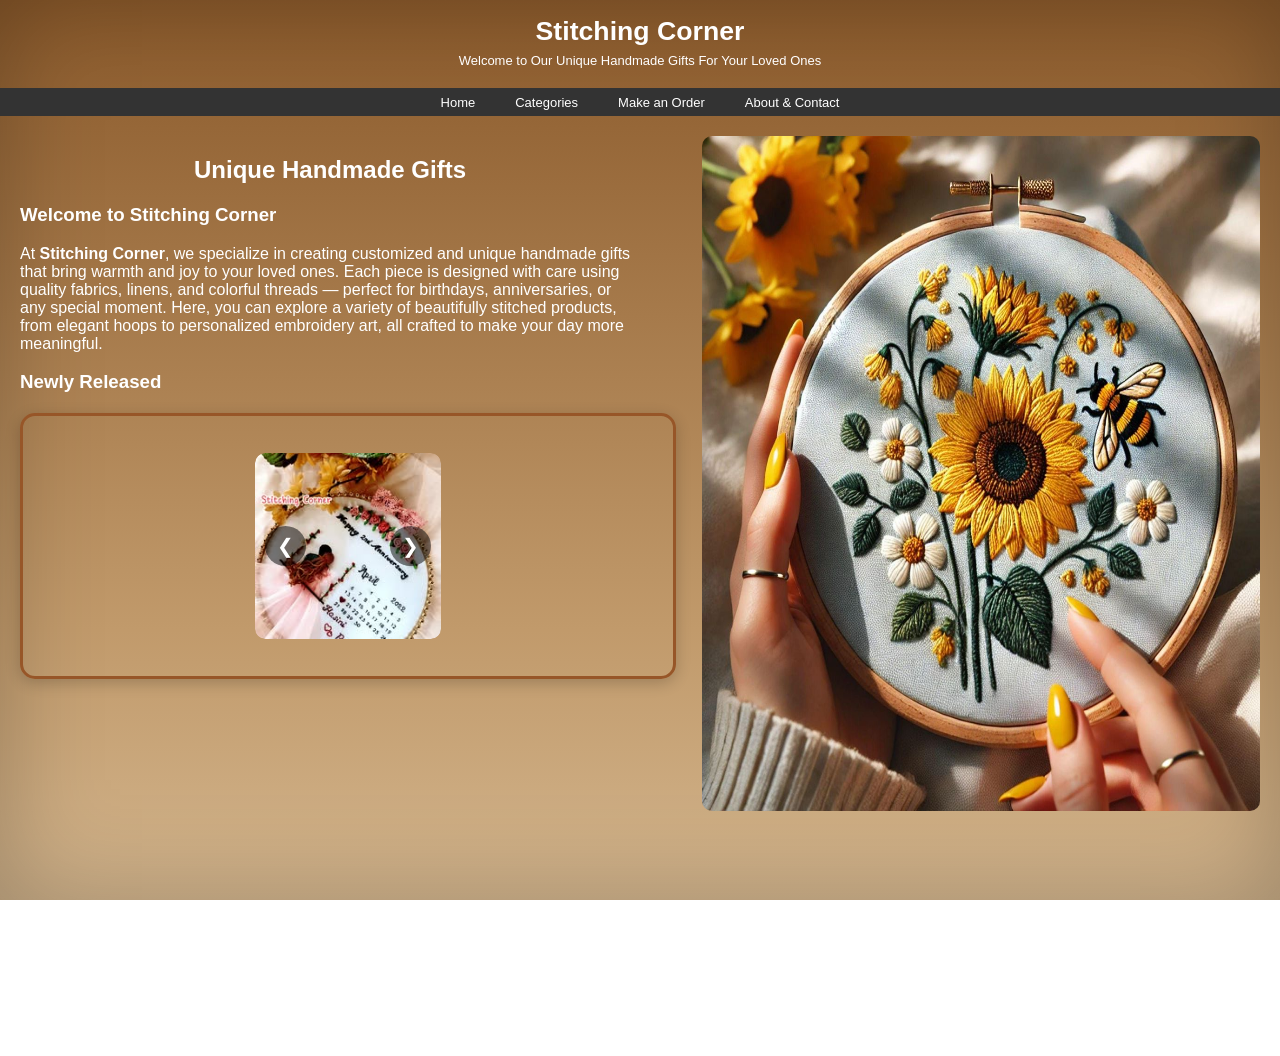
<file: index.html>
<!DOCTYPE html>
<html lang="en">
<head>
  <meta charset="UTF-8" />
  <title>Stitching Corner</title>
  <meta name="viewport" content="width=device-width, initial-scale=1" />
  <link rel="stylesheet" href="styles/style.css" />

  <script>
  document.addEventListener('DOMContentLoaded', () => {
    const slides = document.querySelectorAll('.carousel .slides img');
    const prev = document.querySelector('.carousel .prev');
    const next = document.querySelector('.carousel .next');
    let index = 0;

    function showSlide(i) {
      slides.forEach(slide => slide.classList.remove('active'));
      index = (i + slides.length) % slides.length; // loop around
      slides[index].classList.add('active');
    }

    // Auto-play every 3 seconds
    setInterval(() => {
      showSlide(index + 1);
    }, 3000);

    // Optional: buttons
    prev.addEventListener('click', () => showSlide(index - 1));
    next.addEventListener('click', () => showSlide(index + 1));
  });
  </script>
</body>
</head>

<body>
  <header class="header">
    <div>
      <div class="headerText">Stitching Corner</div> 
      <p class="notes">Welcome to Our Unique Handmade Gifts For Your Loved Ones</p>
    </div>
  </header>

  <div class="navbar">
    <div class="menu">
      <ul>
        <li><a href="index.html">Home</a></li>
        <li><a href="Categories.html">Categories</a></li>
        <li><a href="makeanorder.html">Make an Order</a></li>
        <li><a href="about.html">About & Contact</a></li>
      </ul>
    </div>
  </div>

  <section class="two-column">
    <div class="left">
      <div>
        <h2 style="text-align: center;">Unique Handmade Gifts</h2>
        <section class="about">
          <h3>Welcome to Stitching Corner</h3>
          <p>
            At <strong>Stitching Corner</strong>, we specialize in creating customized and unique handmade gifts 
            that bring warmth and joy to your loved ones. Each piece is designed with care using quality fabrics, linens, 
            and colorful threads — perfect for birthdays, anniversaries, or any special moment.  
            Here, you can explore a variety of beautifully stitched products, from elegant hoops to personalized embroidery art, 
            all crafted to make your day more meaningful.
          </p>
        </section>
        <h3>Newly Released</h3>
        <div class="carousel-container">
          <section class="carousel">
            <div class="slides">
              <img src="pictures/pic7.jpg" alt="Slide 1" class="active">
              <img src="pictures/pic3.jpg" alt="Slide 2">
              <img src="pictures/pic2.jpg" alt="Slide 3">
              <img src="pictures/pic4.jpg" alt="Slide 4">
              <img src="pictures/pic5.jpg" alt="Slide 5">
              <img src="pictures/pic6.jpg" alt="Slide 6">
            </div>

            <!-- Optional navigation buttons -->
            <button class="prev">&#10094;</button>
            <button class="next">&#10095;</button>
          </section>             
        </div>
      </div>
    </div>
    <div class="right">
      <img src="pictures/embr.jpg" alt="Stitching Corner">
    </div>
  </section>
</body>
</html>
</file>
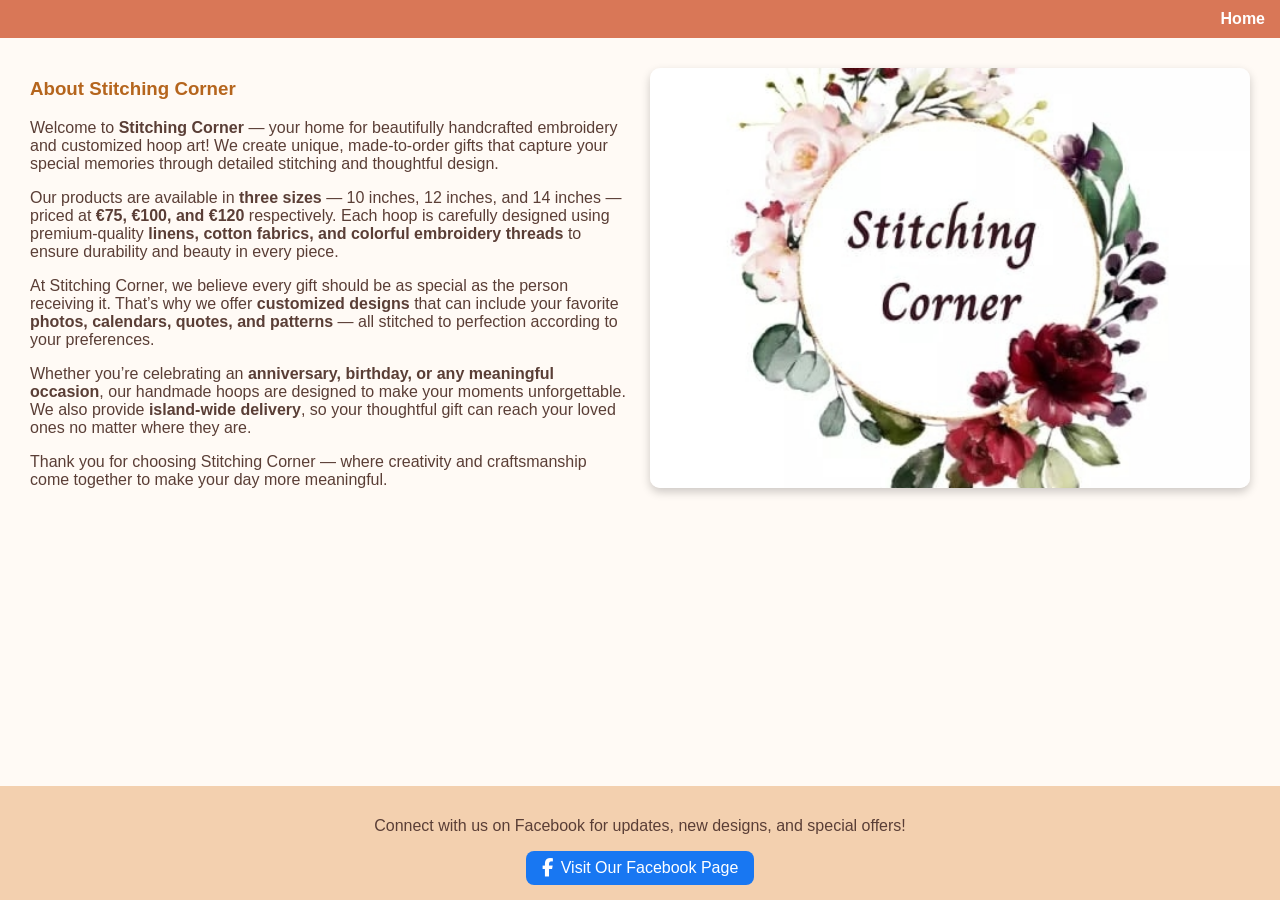
<file: about.html>
<!DOCTYPE html>
<html lang="en">
<head>
  <meta charset="UTF-8" />
  <title>Stitching Corner</title>
  <meta name="viewport" content="width=device-width, initial-scale=1" />

  <!-- Font Awesome for Facebook icon -->
  <link rel="stylesheet" href="https://cdnjs.cloudflare.com/ajax/libs/font-awesome/6.5.0/css/all.min.css">

  <style>
    body {
      font-family: 'Poppins', sans-serif;
      background: #fffaf5;
      margin: 0;
      padding: 0;
      text-align: center;
      color: #5a3e36;
    }

    header {
      background-color: #d97757;
      color: white;
      padding: 10px 15px; 
    }

    header a {
      color: white;
      text-decoration: none;
      font-weight: bold;
    }

    /* Two-column layout */
    .two-column {
      display: flex;
      flex-wrap: wrap;
      gap: 20px;
      padding: 30px;
      align-items: stretch; /* stretch columns to same height */
    }

    .left, .right {
      flex: 1;
      min-width: 300px;
      display: flex;       /* make flex container */
      flex-direction: column;
    }

    .about {
      text-align: left;
      max-width: 600px;
      margin: auto;
      flex: 1;             /* take remaining height */
    }

    .about h1 {
      color: #b5651d;
      margin-top: 10px;
    }

    /* Image fills right column height */
    .right img {
      width: 100%;
      height: 70%;        /* fill the column height */
      object-fit: cover;   /* crop without distortion */
      border-radius: 10px;
      box-shadow: 0 4px 10px rgba(0,0,0,0.2);
      display: block;
    }

    /* Facebook contact section */
    .facebook-contact {
  position: fixed;       /* stays visible on screen */
  bottom: 0;             /* stick to bottom */
  left: 0;
  width: 100%;           /* full width */
  background-color: #f3d0af;
  padding: 15px 0;
  text-align: center;
  z-index: 1000;         /* above other content */
}

.facebook-contact a {
  display: inline-flex;
  align-items: center;
  justify-content: center;
  background-color: #1877f2;
  color: white;
  text-decoration: none;
  font-size: 16px;
  padding: 8px 16px;
  border-radius: 8px;
  transition: background 0.3s;
}

.facebook-contact a:hover {
  background-color: #0d5bd8;
}

.facebook-contact i {
  margin-right: 8px;
  font-size: 18px;
}

  </style>
</head>

<body>
  <header class="header">
    <div style="display: flex; justify-content: flex-end;">
        <a href="index.html">Home</a> 
    </div>  
  </header>

  <section class="two-column">
    <div class="left">
      <section class="about">
        <h1>About Stitching Corner</h1>
        <p>
          Welcome to <strong>Stitching Corner</strong> — your home for beautifully handcrafted embroidery and customized hoop art!  
          We create unique, made-to-order gifts that capture your special memories through detailed stitching and thoughtful design.  
        </p>

        <p>
          Our products are available in <strong>three sizes</strong> — 10 inches, 12 inches, and 14 inches — priced at 
          <strong>€75, €100, and €120</strong> respectively. Each hoop is carefully designed using premium-quality 
          <strong>linens, cotton fabrics, and colorful embroidery threads</strong> to ensure durability and beauty in every piece.
        </p>

        <p>
          At Stitching Corner, we believe every gift should be as special as the person receiving it. That’s why we offer 
          <strong>customized designs</strong> that can include your favorite <strong>photos, calendars, quotes, and patterns</strong> 
          — all stitched to perfection according to your preferences.
        </p>

        <p>
          Whether you’re celebrating an <strong>anniversary, birthday, or any meaningful occasion</strong>, our handmade hoops are 
          designed to make your moments unforgettable. We also provide <strong>island-wide delivery</strong>, so your thoughtful gift 
          can reach your loved ones no matter where they are.
        </p>

        <p>
          Thank you for choosing Stitching Corner — where creativity and craftsmanship come together to make your day more meaningful.
        </p>
      </section>      
    </div>

    <div class="right">
      <img src="pictures/pic1.jpg" alt="Stitching Corner">
    </div>
  </section>

  <!-- Facebook Contact Section -->
  <section class="facebook-contact">
    <p>Connect with us on Facebook for updates, new designs, and special offers!</p>
    <a href="https://www.facebook.com/STITCHINGCORNER.LK/" target="_blank">
      <i class="fab fa-facebook-f"></i> Visit Our Facebook Page
    </a>
  </section>
</body>
</html>
</file>
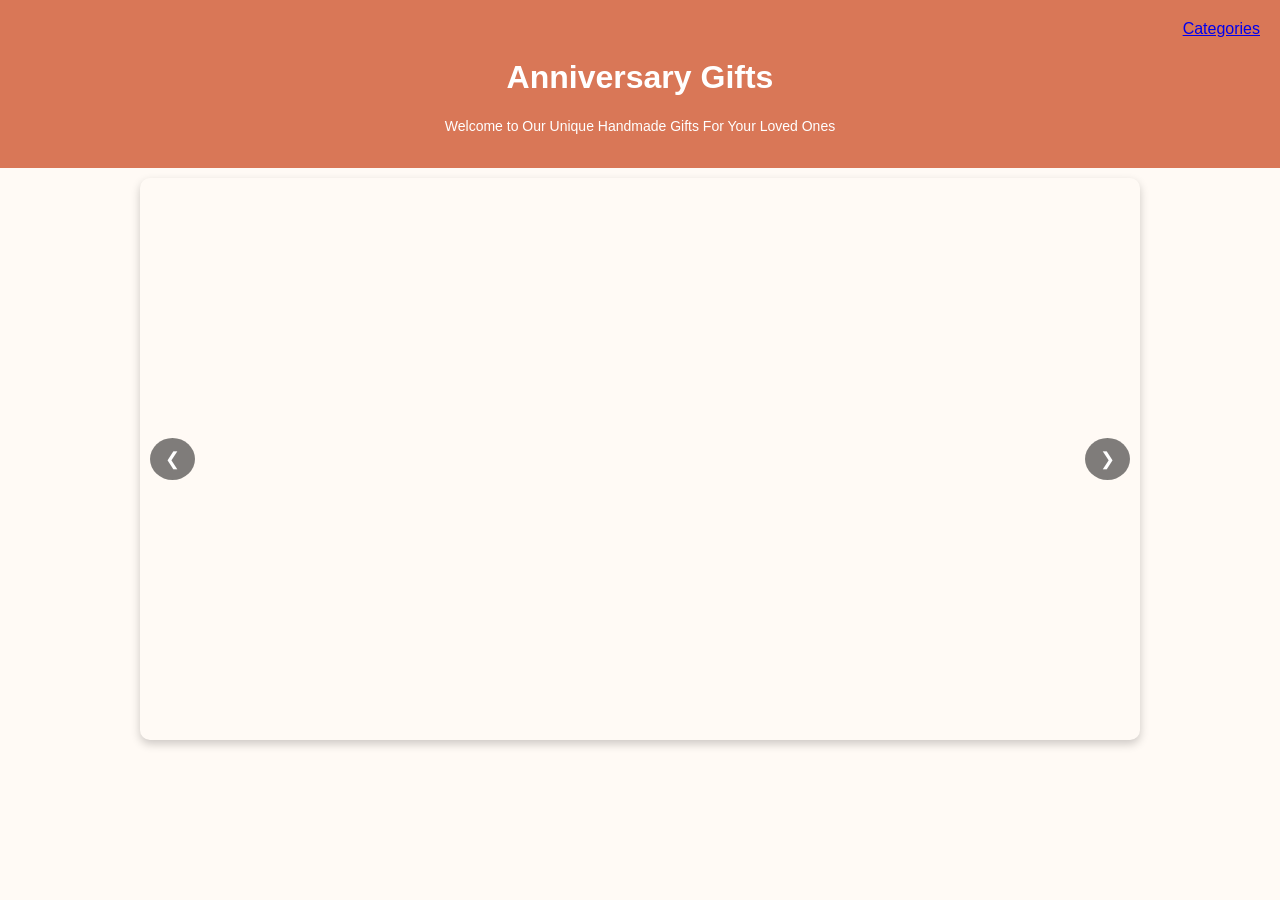
<file: Anni.html>
<!DOCTYPE html>
<html lang="en">

<head>
  <meta charset="UTF-8" />
  <title>Stitching Corner</title>
  <meta name="viewport" content="width=device-width, initial-scale=1" />
  <style>
    body {
      font-family: 'Poppins', sans-serif;
      background: #fffaf5;
      margin: 0;
      padding: 0;
      text-align: center;
    }

    .header {
      background-color: #d97757;
      color: white;
      padding: 20px;
    }

    .notes {
      font-size: 14px;
      color: #fff;
    }

    .carousel {
      position: relative;
      width: 90%;
      max-width: 1000px;
      aspect-ratio: 16 / 9;
      /* ok if supported */
      min-height: 300px;
      /* fallback if aspect-ratio isn't supported */
      margin: 10px auto;
      overflow: hidden;
      border-radius: 10px;
      box-shadow: 0 4px 10px rgba(0, 0, 0, 0.2);
    }

    .slides {
      height: 100%;
      /* ensure slides fills the carousel */
    }

    .slides img {
      width: 100%;
      height: 100%;
      object-fit: cover;
      object-position: center;
      /* center the cropped area */
      display: none;
      border-radius: 10px;
    }

    .slides img.active {
      display: block;
    }


    .prev,
    .next {
      position: absolute;
      top: 50%;
      transform: translateY(-50%);
      background-color: rgba(0, 0, 0, 0.5);
      color: white;
      border: none;
      border-radius: 50%;
      padding: 10px 15px;
      cursor: pointer;
      font-size: 18px;
    }

    .prev:hover,
    .next:hover {
      background-color: rgba(0, 0, 0, 0.7);
    }

    .prev {
      left: 10px;
    }

    .next {
      right: 10px;
    }
  </style>
</head>

<body>

  <header class="header">
    <div style="display: flex; justify-content: flex-end;">
      <a href="Categories.html">Categories</a>
    </div>
    <h1>Anniversary Gifts</h1>
    <p class="notes">Welcome to Our Unique Handmade Gifts For Your Loved Ones</p>
  </header>
  <section class="carousel">
    <div class="slides">
      <img src="pictures/Anni/Anni1.jpg" alt="Slide 1">
      <img src="pictures/Anni/Anni2.jpg" alt="Slide 2">
      <img src="pictures/Anni/Anni3.jpg" alt="Slide 3">
    </div>
    <button class="prev">&#10094;</button>
    <button class="next">&#10095;</button>
  </section>

  <script>
    const slides = document.querySelectorAll('.slides img');
    const prev = document.querySelector('.prev');
    const next = document.querySelector('.next');
    let index = 0;

    function showSlide(i) {
      slides.forEach((slide, idx) => {
        slide.classList.toggle('active', idx === i);
      });
    }

    prev.addEventListener('click', () => {
      index = (index > 0) ? index - 1 : slides.length - 1;
      showSlide(index);
    });

    next.addEventListener('click', () => {
      index = (index < slides.length - 1) ? index + 1 : 0;
      showSlide(index);
    });
  </script>
</body>
</html>
</file>
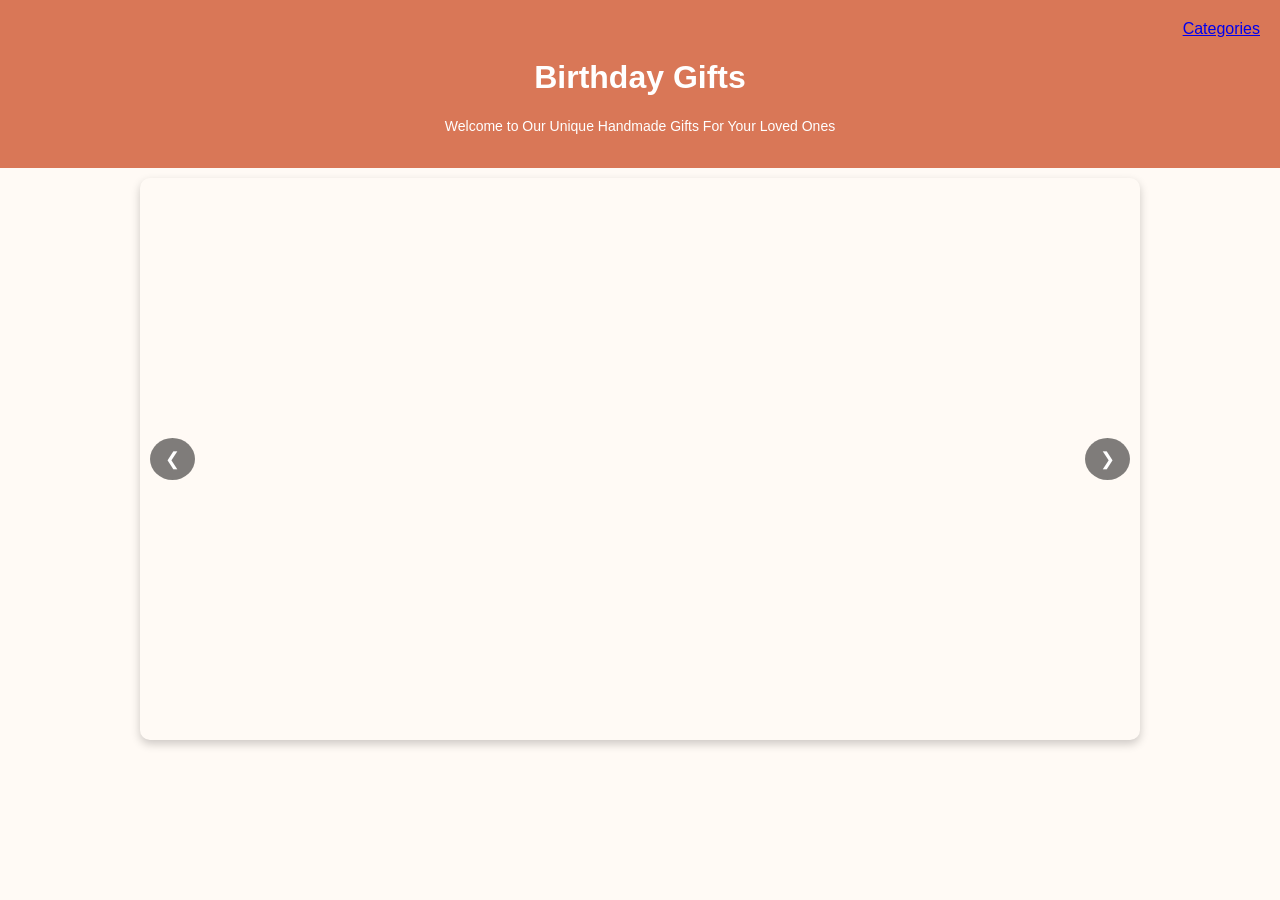
<file: BDay.html>
<!DOCTYPE html>
<html lang="en">

<head>
  <meta charset="UTF-8" />
  <title>Stitching Corner</title>
  <meta name="viewport" content="width=device-width, initial-scale=1" />
  <style>
    body {
      font-family: 'Poppins', sans-serif;
      background: #fffaf5;
      margin: 0;
      padding: 0;
      text-align: center;
    }

    .header {
      background-color: #d97757;
      color: white;
      padding: 20px;
    }

    .notes {
      font-size: 14px;
      color: #fff;
    }

    .carousel {
      position: relative;
      width: 90%;
      max-width: 1000px;
      aspect-ratio: 16 / 9;
      /* ok if supported */
      min-height: 300px;
      /* fallback if aspect-ratio isn't supported */
      margin: 10px auto;
      overflow: hidden;
      border-radius: 10px;
      box-shadow: 0 4px 10px rgba(0, 0, 0, 0.2);
    }

    .slides {
      height: 100%;
      /* ensure slides fills the carousel */
    }

    .slides img {
      width: 100%;
      height: 100%;
      object-fit: cover;
      object-position: center;
      /* center the cropped area */
      display: none;
      border-radius: 10px;
    }

    .prev,
    .next {
      position: absolute;
      top: 50%;
      transform: translateY(-50%);
      background-color: rgba(0, 0, 0, 0.5);
      color: white;
      border: none;
      border-radius: 50%;
      padding: 10px 15px;
      cursor: pointer;
      font-size: 18px;
    }

    .prev:hover,
    .next:hover {
      background-color: rgba(0, 0, 0, 0.7);
    }

    .prev {
      left: 10px;
    }

    .next {
      right: 10px;
    }
  </style>
</head>

<body>

  <header class="header">
    <div style="display: flex; justify-content: flex-end;">
      <a href="Categories.html">Categories</a>
    </div>
    <h1>Birthday Gifts</h1>
    <p class="notes">Welcome to Our Unique Handmade Gifts For Your Loved Ones</p>
  </header>
  <section class="carousel">
    <div class="slides">
      <img src="pictures/BDay/new14.jpg" alt="Slide 1" class="active">
      <img src="pictures/BDay/new15.jpg" alt="Slide 2">
      <img src="pictures/BDay/new16.jpg" alt="Slide 3">
    </div>
    <button class="prev">&#10094;</button>
    <button class="next">&#10095;</button>
  </section>

  <script>
    const slides = document.querySelectorAll('.slides img');
    const prev = document.querySelector('.prev');
    const next = document.querySelector('.next');
    let index = 0;

    function showSlide(i) {
      slides.forEach((slide, idx) => {
        slide.classList.toggle('active', idx === i);
      });
    }

    prev.addEventListener('click', () => {
      index = (index > 0) ? index - 1 : slides.length - 1;
      showSlide(index);
    });

    next.addEventListener('click', () => {
      index = (index < slides.length - 1) ? index + 1 : 0;
      showSlide(index);
    });
  </script>
</body>

</html>
</file>
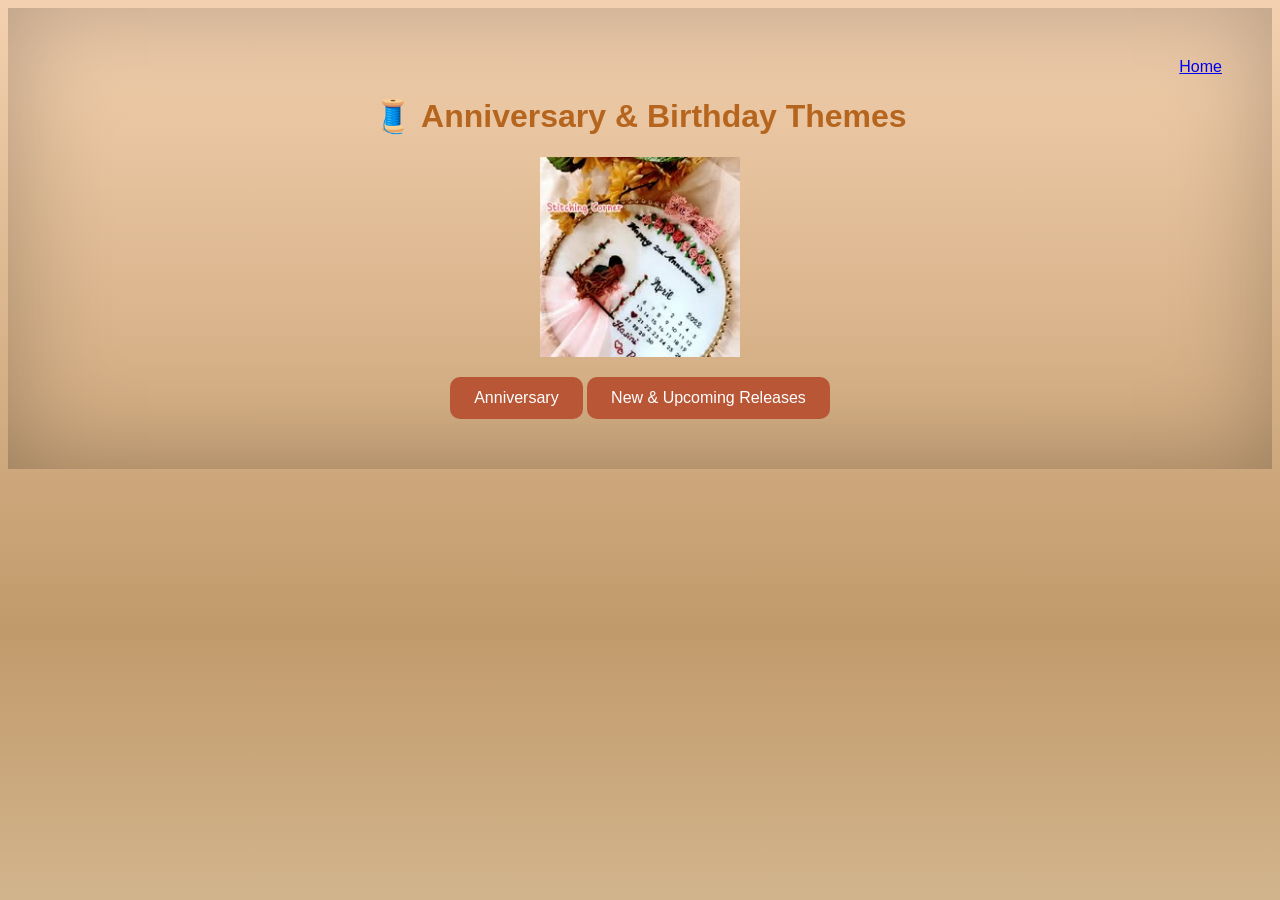
<file: Categories.html>
<!DOCTYPE html>
<html lang="en">
<head>
  <meta charset="UTF-8" />
  <meta name="viewport" content="width=device-width, initial-scale=1.0" />
  <title>Stitching Corner - Custom Orders</title>
  <style>
    body {
      font-family: 'Poppins', sans-serif;
      background-color: #fffaf5;
      text-align: center;
      padding: 50px;
      color: #5a3e36;
      background: linear-gradient(to bottom, #f3d0af 0%, #c19a6b 70%, #d2b48c 100%);
      background-attachment: fixed;
      box-shadow: inset 0 0 100px rgba(0, 0, 0, 0.25);
      overflow: auto;               /* allow scrolling */
      scrollbar-width: none;        /* Firefox */
      -ms-overflow-style: none;     /* IE/Edge */
}

        .btn-link {
        background-color: #b85636;
        color: white;
        padding: 12px 24px;
        border: none;
        border-radius: 10px;
        cursor: pointer;
        font-size: 16px;
        transition: 0.3s ease;
        text-decoration: none;   /* removes underline */
        display: inline-block;   /* makes it look like a button */
        }

        .btn-link:hover {
        background-color: #b94b2f;
        }

    h1 {
      color: #b5651d;
    }

    button {
      background-color: #d97757;
      color: white;
      padding: 12px 24px;
      border: none;
      border-radius: 10px;
      cursor: pointer;
      font-size: 16px;
      transition: 0.3s ease;
    }

    button:hover {
      background-color: #b94b2f;
    }

    .order-form {
      margin-top: 30px;
      display: none;
      background: #fff;
      padding: 20px;
      border-radius: 12px;
      max-width: 400px;
      margin-left: auto;
      margin-right: auto;
      box-shadow: 0 2px 10px rgba(0,0,0,0.1);
    }

    .order-form input, .order-form select, .order-form textarea {
      width: 100%;
      padding: 10px;
      margin: 8px 0;
      border-radius: 6px;
      border: 1px solid #ccc;
    }

    .order-form button {
      width: 100%;
      margin-top: 10px;
    }

    .thank-you {
      display: none;
      color: #2e7d32;
      font-weight: bold;
      margin-top: 20px;
    }
  </style>
</head>
<body>
  <div style="display: flex; justify-content: flex-end;">
    <a href="index.html">Home</a>
  </div>  
  <h1>🧵 Anniversary & Birthday Themes</h1>
  <img src="pictures/pic7.jpg" alt="Embroidery Hoop" width="200"><p>
        <div style="text-align: center;">
            
        <a href="Anni.html" class="btn-link">Anniversary</a>
         <a href="NewReleases.html" class="btn-link">New & Upcoming Releases</a>
        </div>
  </div>

  <p class="thank-you" id="thankYouMsg">Thank you! Your customized hoop order has been received. 💖</p>

  <script>
    const makeOrderBtn = document.getElementById('makeOrderBtn');
    const orderForm = document.getElementById('orderForm');
    const hoopForm = document.getElementById('hoopForm');
    const thankYouMsg = document.getElementById('thankYouMsg');

    makeOrderBtn.addEventListener('click', () => {
      orderForm.style.display = 'block';
      makeOrderBtn.style.display = 'none';
    });

    hoopForm.addEventListener('submit', (e) => {
      e.preventDefault();

      const occasion = document.getElementById('occasion').value;
      const name = document.getElementById('name').value;
      const size = document.getElementById('size').value;
      const message = document.getElementById('message').value;

      // You can send this data to your backend later using fetch()
      console.log({ occasion, name, size, message });

      orderForm.style.display = 'none';
      thankYouMsg.style.display = 'block';
    });
  </script>
</body>
</html>
</file>
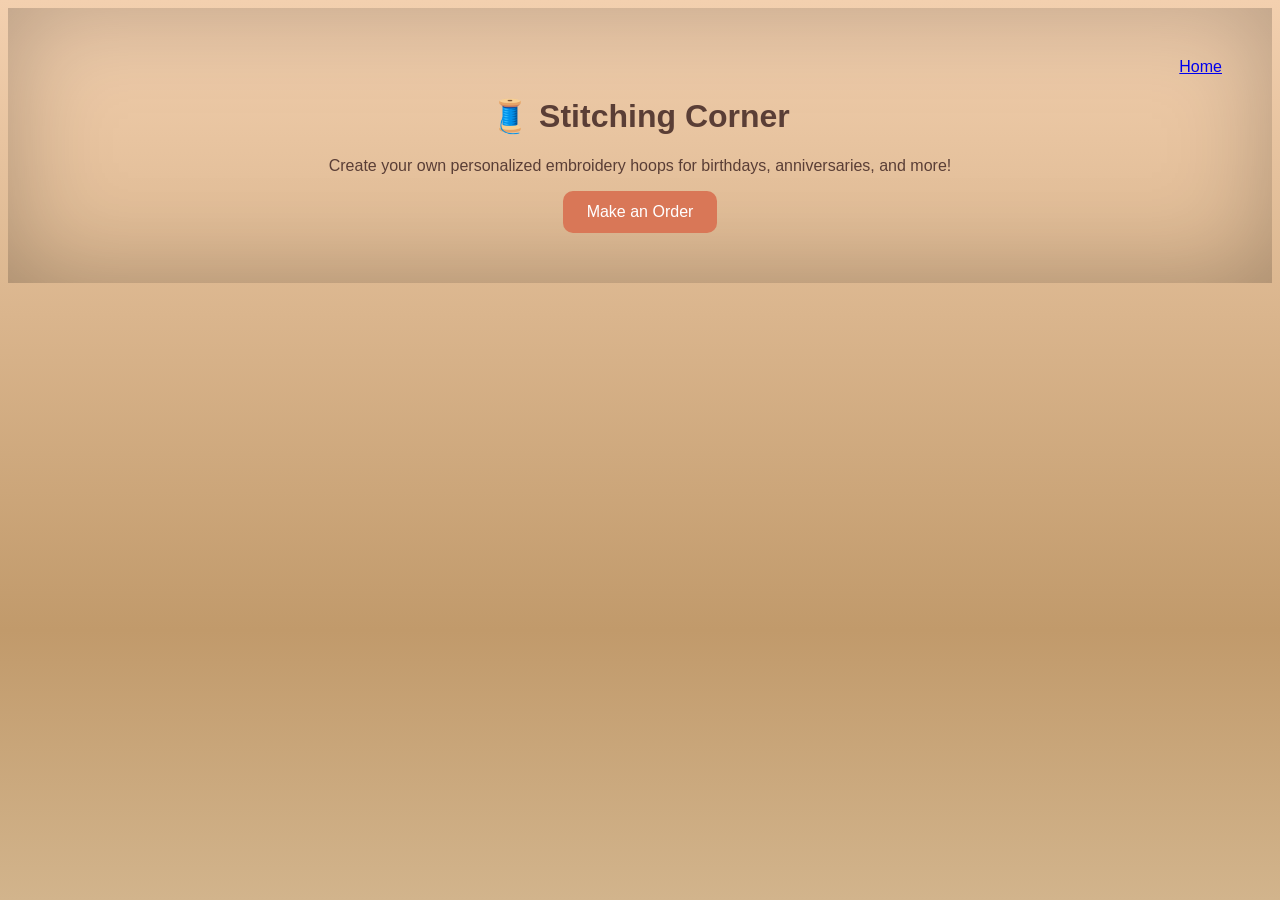
<file: makeanorder.html>
<!DOCTYPE html>
<html lang="en">
<head>
  <meta charset="UTF-8" />
  <meta name="viewport" content="width=device-width, initial-scale=1.0" />
  <title>Stitching Corner - Custom Orders</title>
  <style>
    body {
      font-family: 'Poppins', sans-serif;
      background-color: #fffaf5;
      text-align: center;
      padding: 50px;
      color: #5a3e36;
      background: linear-gradient(to bottom, #f3d0af 0%, #c19a6b 70%, #d2b48c 100%);
      background-attachment: fixed;
      box-shadow: inset 0 0 100px rgba(0, 0, 0, 0.25);
      overflow: auto;               /* allow scrolling */
      scrollbar-width: none;        /* Firefox */
      -ms-overflow-style: none;     /* IE/Edge */
}

    }

    h1 {
      color: #b5651d;
    }

    button {
      background-color: #d97757;
      color: white;
      padding: 12px 24px;
      border: none;
      border-radius: 10px;
      cursor: pointer;
      font-size: 16px;
      transition: 0.3s ease;
    }

    button:hover {
      background-color: #b94b2f;
    }

    .order-form {
      margin-top: 30px;
      display: none;
      background: #fff;
      padding: 20px;
      border-radius: 12px;
      max-width: 400px;
      margin-left: auto;
      margin-right: auto;
      box-shadow: 0 2px 10px rgba(0,0,0,0.1);
    }

    .order-form input, .order-form select, .order-form textarea {
      width: 100%;
      padding: 10px;
      margin: 8px 0;
      border-radius: 6px;
      border: 1px solid #ccc;
    }

    .order-form button {
      width: 100%;
      margin-top: 10px;
    }

    .thank-you {
      display: none;
      color: #2e7d32;
      font-weight: bold;
      margin-top: 20px;
    }
  </style>
</head>
<body>
  <div style="display: flex; justify-content: flex-end;">
    <a href="index.html">Home</a>
  </div>  
  <h1>🧵 Stitching Corner</h1>
  <p>Create your own personalized embroidery hoops for birthdays, anniversaries, and more!</p>

  <button id="makeOrderBtn">Make an Order</button>

  <div class="order-form" id="orderForm">
    <h2>We Customize Your Hoop</h2>
    <form id="hoopForm">
      <label>Occasion:</label>
      <select id="occasion" required>
        <option value="">-- Select Occasion --</option>
        <option value="birthday">Birthday</option>
        <option value="anniversary">Anniversary</option>
        <option value="wedding">Wedding</option>
        <option value="baby-shower">Baby Shower</option>
        <option value="other">Other</option>
      </select>

      <label>Recipient Name:</label>
      <input type="text" id="name" placeholder="Enter name" required>

      <label>Preferred Hoop Size:</label>
      <select id="size" required>
        <option value="">-- Select Size --</option>
        <option value="6-inch">6 inch</option>
        <option value="8-inch">8 inch</option>
        <option value="10-inch">10 inch</option>
      </select>

      <label>Custom Message:</label>
      <textarea id="message" placeholder="E.g. Happy Birthday, Mom! Love you ❤️" rows="3" required></textarea>

      <button type="submit">Submit Order</button>
    </form>
  </div>

  <p class="thank-you" id="thankYouMsg">Thank you! Your customized hoop order has been received. 💖</p>

  <script>
    const makeOrderBtn = document.getElementById('makeOrderBtn');
    const orderForm = document.getElementById('orderForm');
    const hoopForm = document.getElementById('hoopForm');
    const thankYouMsg = document.getElementById('thankYouMsg');

    makeOrderBtn.addEventListener('click', () => {
      orderForm.style.display = 'block';
      makeOrderBtn.style.display = 'none';
    });

    hoopForm.addEventListener('submit', (e) => {
      e.preventDefault();

      const occasion = document.getElementById('occasion').value;
      const name = document.getElementById('name').value;
      const size = document.getElementById('size').value;
      const message = document.getElementById('message').value;

      // You can send this data to your backend later using fetch()
      console.log({ occasion, name, size, message });

      orderForm.style.display = 'none';
      thankYouMsg.style.display = 'block';
    });
  </script>
</body>
</html>
</file>
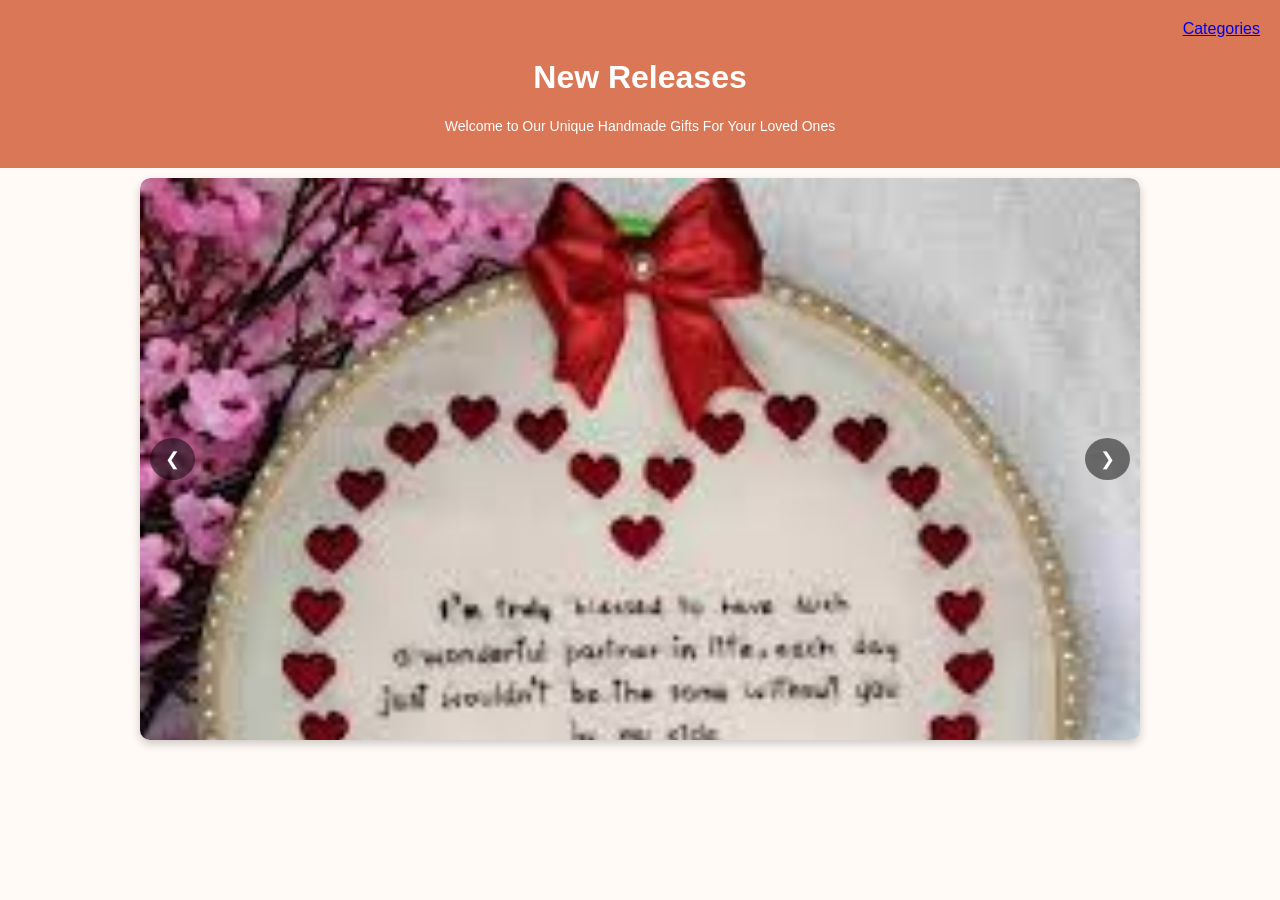
<file: NewReleases.html>
<!DOCTYPE html>
<html lang="en">
<head>
  <meta charset="UTF-8" />
  <title>Stitching Corner</title>
  <meta name="viewport" content="width=device-width, initial-scale=1" />
  <style>
    body {
      font-family: 'Poppins', sans-serif;
      background: #fffaf5;
      margin: 0;
      padding: 0;
      text-align: center;
    }

    .header {
      background-color: #d97757;
      color: white;
      padding: 20px;
    }

    .notes {
      font-size: 14px;
      color: #fff;
    }

    .carousel {
  position: relative;
  width: 90%;              /* 90% of the screen width */
  max-width: 1000px;       /* limit max width for large screens */
  aspect-ratio: 16 / 9;    /* automatically keeps a nice rectangle shape */
  margin: 10px auto;
  overflow: hidden;
  border-radius: 10px;
  box-shadow: 0 4px 10px rgba(0,0,0,0.2);
}

.slides img {
  width: 100%;
  height: 50%;
  object-fit: cover;        /* keeps image proportions and crops nicely */
  display: none;
  border-radius: 10px;
}

    .slides img.active {
      display: block;
    }

    .prev, .next {
      position: absolute;
      top: 50%;
      transform: translateY(-50%);
      background-color: rgba(0,0,0,0.5);
      color: white;
      border: none;
      border-radius: 50%;
      padding: 10px 15px;
      cursor: pointer;
      font-size: 18px;
    }

    .prev:hover, .next:hover {
      background-color: rgba(0,0,0,0.7);
    }

    .prev {
      left: 10px;
    }

    .next {
      right: 10px;
    }
  </style>
</head>

<body>
      
  <header class="header">  
    <div style="display: flex; justify-content: flex-end;">
        <a href="Categories.html">Categories</a> 
    </div>    
      <h1>New Releases</h1> 
      <p class="notes">Welcome to Our Unique Handmade Gifts For Your Loved Ones</p>
  </header>
  <section class="carousel">
    <div class="slides">
      <img src="pictures/NewReleases/new 12.jpg" alt="Slide 1" class="active">
      <img src="pictures/NewReleases/new 17.jpg" alt="Slide 2">
      <img src="pictures/NewReleases/new 13.jpg" alt="Slide 3">
    </div>
    <button class="prev">&#10094;</button>
    <button class="next">&#10095;</button>
  </section>

  <script>
    const slides = document.querySelectorAll('.slides img');
    const prev = document.querySelector('.prev');
    const next = document.querySelector('.next');
    let index = 0;

    function showSlide(i) {
      slides.forEach((slide, idx) => {
        slide.classList.toggle('active', idx === i);
      });
    }

    prev.addEventListener('click', () => {
      index = (index > 0) ? index - 1 : slides.length - 1;
      showSlide(index);
    });

    next.addEventListener('click', () => {
      index = (index < slides.length - 1) ? index + 1 : 0;
      showSlide(index);
    });
  </script>
</body>
</html>
</file>
<file: styles/style.css>
/* General page style */
html, body {
  overflow: hidden;  /* prevents scrollbars and scrolling */
  height: 100%;      /* ensures full viewport height */
}

body {
  font-family: Arial, sans-serif;
  margin: 0;
  height: 100vh;
  color: #fff;
  background: linear-gradient(to bottom, #8b5a2b 0%, #c19a6b 70%, #d2b48c 100%);
  background-attachment: fixed;
  box-shadow: inset 0 0 100px rgba(0, 0, 0, 0.25);
  overflow: auto;               /* allow scrolling */
  scrollbar-width: none;        /* Firefox */
  -ms-overflow-style: none;     /* IE/Edge */
}

body::-webkit-scrollbar {
  display: none;                /* Chrome, Safari, Edge */
}

.header {
  align-items: center;
  padding: 10px;
  margin: 0px;
  color: white;
  text-align: center;
}

.headerText {
  padding: 1px;
  margin: 5px;
  font-size: 20pt;
  font-weight: bold;
  color: white;
}

.notes {
  margin-top: 0;
  margin-bottom: 10px;
  color: white;
  font-size: small;
}

.about-image {
  width: 100%;
  max-width: 600px;
  display: block;
  margin: 20px auto;
  border-radius: 15px;
  box-shadow: 0 4px 10px rgba(0,0,0,0.2);
}

.navbar {
  background-color: #333; /* dark background for contrast */
  padding: 5px 20px;
}

.menu {
  display: flex;
  align-items: center;
  justify-content: center; /* center the menu */
  gap: 30px; /* space between BOOK NOW button and menu items */
}

.menu a.cn {
  background-color: #f04;
  color: white;
  padding: 6px 12px;  /* adjust padding if needed */
  text-decoration: none;
  border-radius: 5px;
  font-size: 14px;    /* smaller font size */
  transition: background 0.3s;
}

.menu ul li a {
  color: white;
  text-decoration: none;
  padding: 4px 8px;   /* adjust padding to match smaller font */
  font-size: 13px;    /* smaller font size */
  transition: 0.3s;
}

.menu a.cn:hover {
  background-color: #c03; /* darker on hover */
}

.menu ul {
  list-style: none; /* remove bullets */
  display: flex;    /* horizontal layout */
  margin: 0;
  padding: 0;
  gap: 20px;        /* space between links */
}

.menu ul li a {
  color: white;     /* menu link color */
  text-decoration: none; 
  padding: 5px 10px;
  transition: 0.3s;
}

.menu ul li a:hover {
  text-decoration: underline; /* your desired hover effect */
  color: #f04;                /* match BOOK NOW accent color */
}

.two-column {
  display: flex;
  flex-wrap: wrap;           /* stack on smaller screens */
  justify-content: space-between; /* push left and right columns to edges */
  align-items: stretch;      /* make columns same height */
  padding: 20px;
  min-height: 100vh;         
}

.two-column .left {
  flex: 1;
  min-width: 300px;
  display: flex;
  flex-direction: column;
}

.two-column .right {
  flex: 1;
  min-width: 300px;
  display: flex;
  justify-content: flex-end; /* push image to far right */
}

.two-column .right img {
  width: 90%;             /* image fills the column width */
  height: 75%;            /* maintains aspect ratio */
  border-radius: 10px;     /* optional rounded corners */
  display: block;
}

.two-column .right h2 {
  margin-top: 0;
  color: #333;
}

.two-column .right p {
  color: #555;
  line-height: 1.5;
}

.two-column .right .btn {
  display: inline-block;
  margin-top: 10px;
  padding: 8px 15px;
  background-color: #f04;
  color: white;
  text-decoration: none;
  border-radius: 5px;
}

.two-column .right .btn:hover {
  background-color: #c03;
}

.carousel-container {
  display: flex;
  justify-content: center;   /* center horizontally */
  align-items: center;       /* center vertically if needed */
  width: 100%;
  max-width: 900px;          /* maximum box width */
  margin: 20px auto;         /* center on page */
  padding: 15px;
  border: 3px solid rgb(151, 86, 40);   /* optional border */
  border-radius: 15px;
  box-shadow: 0 4px 15px rgba(0,0,0,0.2);
  background-color: linear-gradient(to bottom, #8b5a2b 0%, #c19a6b 70%, #d2b48c 100%);
  height: 230px;
}

.carousel {
  position: relative;
  width: 30%;
  max-width: 200px;   /* adjust as needed */
  margin: 20px auto;
  overflow: hidden;
  border-radius: 10px;
}

.carousel .slides img {
  width: 100%;
  height: auto;
  display: none;           /* hide all images by default */
  border-radius: 10px;
  object-fit: cover;
}

.carousel .slides img.active {
  display: block;          /* show only the active image */
}

.carousel button.prev,
.carousel button.next {
  position: absolute;
  top: 50%;
  transform: translateY(-50%);
  background-color: rgba(0,0,0,0.5);
  color: white;
  border: none;
  padding: 8px 12px;
  cursor: pointer;
  font-size: 20px;
  border-radius: 50%;
  z-index: 10;
}

.carousel button.prev { left: 10px; }
.carousel button.next { right: 10px; }
</file>
